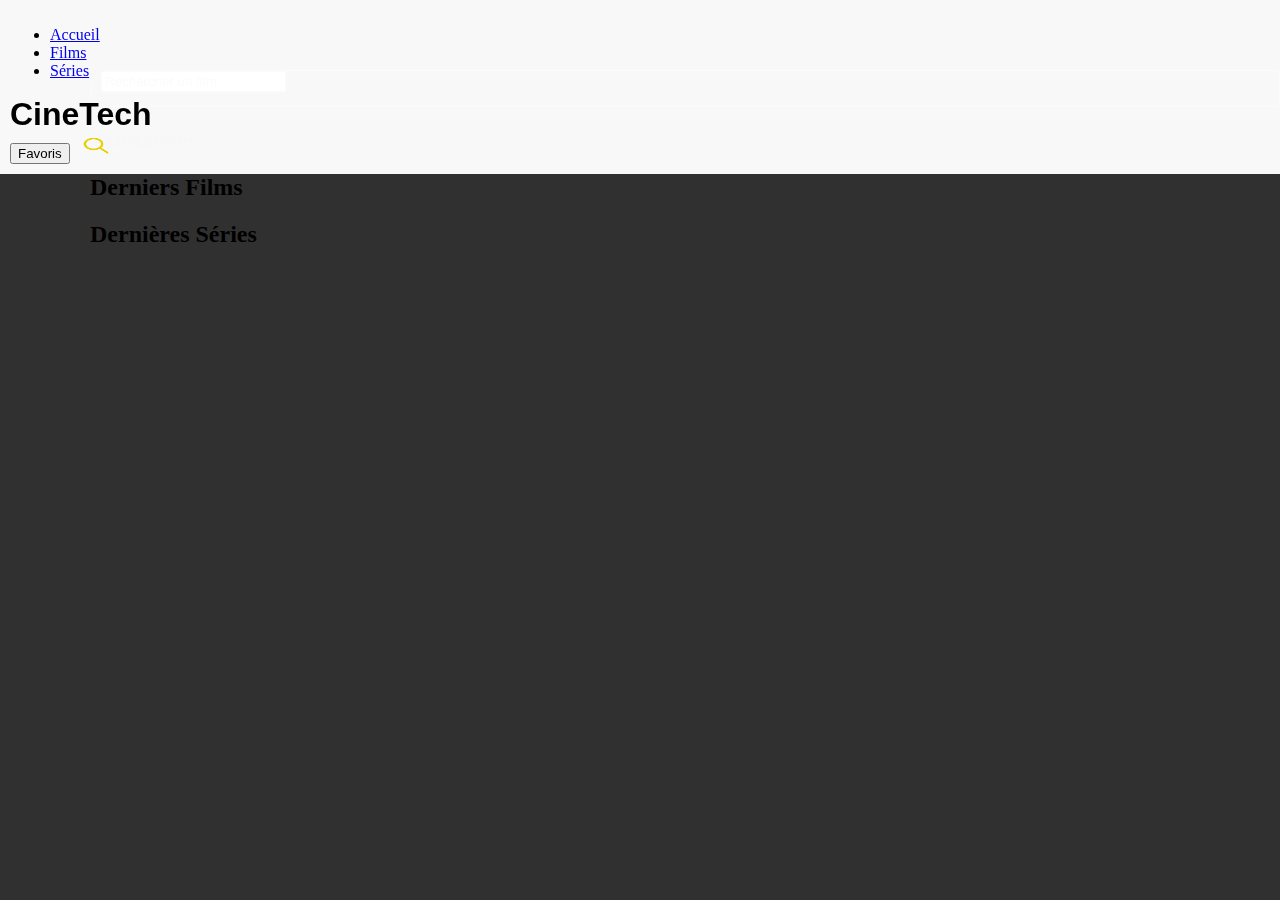
<file: index.html>
<!DOCTYPE html>
<html lang="en">
  <head>
    <meta charset="UTF-8" />
    <meta name="viewport" content="width=device-width, initial-scale=1.0" />
    <title>Cinetech</title>

    <link rel="stylesheet" href="./styles/home.css" />
    <!-- <link rel="stylesheet" href="./styles/sidebar.css"> -->

    <script src="./js/script.js" defer></script>
  </head>
  <body>
    <header>
      <ul class="nav-left">
          <li><a href="#">Accueil</a></li>
          <li><a href="./views/movies.html">Films</a></li>
          <li><a href="./views/serie.html">Séries</a></li>
      </ul>
      <h1 class="logo">CineTech</h1>
      <div class="nav-right">
          <button class="favoris-btn">Favoris</button>
          <img src="./assets/icons/search.png" alt="search" class="search-icon">
      </div>
  </header>
  <div class="search-bar">
    <input type="text" class="search-input" placeholder="Rechercher un film..." />
    <div class="suggestions"></div>
  </div>
  
  

    <div id="banner-carousel"></div>
    <section>
      <h2>Tendances</h2>
      <div id="trending" class="movie-grid"></div>
    </section>

    <section>
      <h2>Derniers Films</h2>
      <div id="latest-movies" class="movie-grid"></div>
    </section>

    <section>
      <h2>Dernières Séries</h2>
      <div id="latest-shows" class="movie-grid"></div>
    </section>

    
    <div id="result"></div>




    
  </body>
</html>
</file>
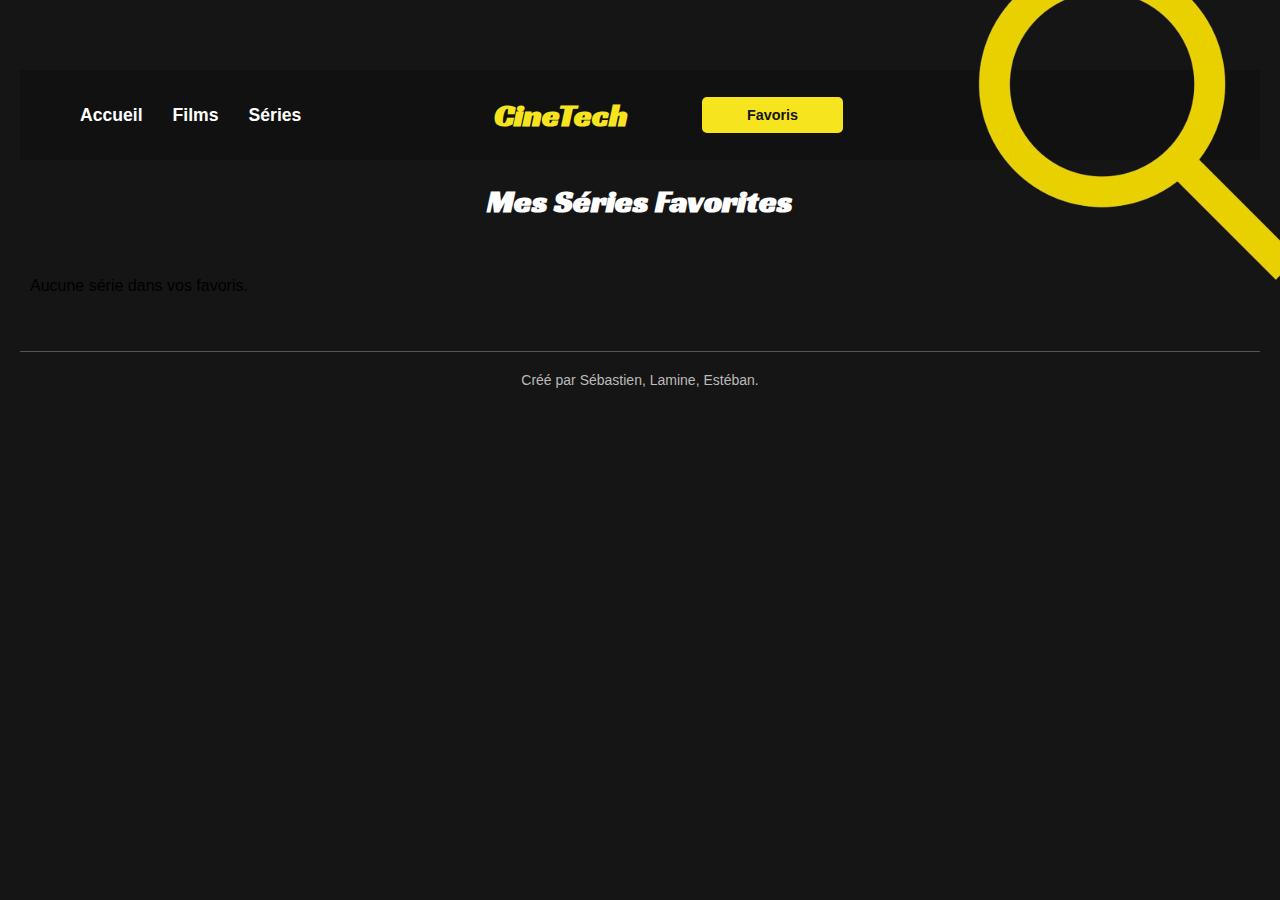
<file: views/favoris.html>
<!DOCTYPE html>
<html lang="fr">
<head>
  <meta charset="UTF-8">
  <meta name="viewport" content="width=device-width, initial-scale=1.0">


  <!-----------TITLE-------------------->
  <title>Mes Séries Favorites</title>



 <!---------------------------->
  <link rel="stylesheet" href="../styles/favoris.css">
  <link rel="stylesheet" href="../styles/header.css">

   <!--Font Family-->
   <link rel="preconnect" href="https://fonts.googleapis.com">
   <link rel="preconnect" href="https://fonts.gstatic.com" crossorigin>
   <link href="https://fonts.googleapis.com/css2?family=Lobster&family=Racing+Sans+One&display=swap" rel="stylesheet">
</head>
<body>

  <header>
    <ul class="nav-left">
      <li><a href="../index.html">Accueil</a></li>
      <li><a href="./movies.html">Films</a></li>
      <li><a href="../views/serie.html">Séries</a></li>
    </ul>
    <h1 class="logo">CineTech</h1>
    <div class="nav-right">
      <a href="../views/favoris.html"><button class="favoris-btn">Favoris</button></a> 
      <img src="../assets/icons/search.png" alt="search" class="search-icon">
    </div>
  </header>

  <main>
    <h1>Mes Séries Favorites</h1>
    <div id="serie-card"></div>
  </main>

  <footer>
    Créé par Sébastien, Lamine, Estéban.
  </footer>

  <script src="../js/favoris.js" defer></script>

</body>
</html>
</file>
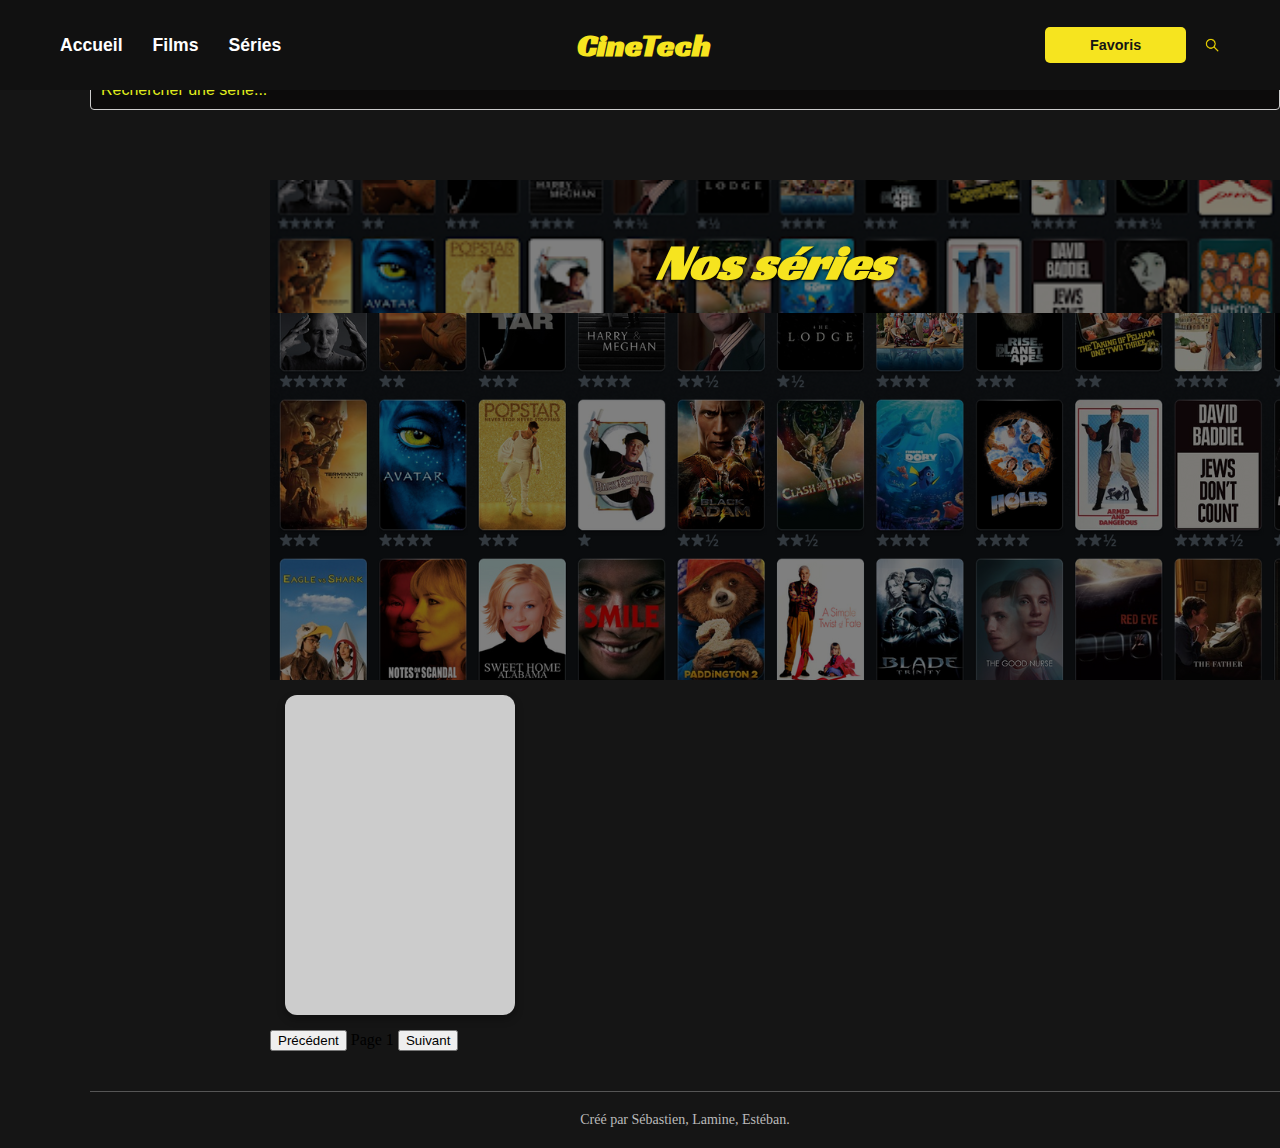
<file: views/serie.html>
<!DOCTYPE html>
<html lang="fr">
<head>
  <meta charset="UTF-8" />
  <meta name="viewport" content="width=device-width, initial-scale=1.0" />
  <title>Cinetech</title>
  <!---------STYLE---------------->
  <link rel="stylesheet" href="../styles/serie.css" />
  <link rel="stylesheet" href="../styles/header.css" />
  <link rel="stylesheet" href="../styles/pagination.css">
  <link rel="stylesheet" href="../styles/search.css">

   <!---------STYLE---------------->

 <!--Font Family-->
 <link rel="preconnect" href="https://fonts.googleapis.com">
 <link rel="preconnect" href="https://fonts.gstatic.com" crossorigin>
 <link href="https://fonts.googleapis.com/css2?family=Lobster&family=Racing+Sans+One&display=swap" rel="stylesheet">
 <!--Font Family-->

 

  <!-- Pagination.js -->
  <script src="https://pagination.js.org/dist/2.1.5/pagination.min.js"></script>
  <link rel="stylesheet" href="https://pagination.js.org/dist/2.1.5/pagination.css">
  <!-- Pagination.js -->

</head>
<body>
  <header>
    <ul class="nav-left">
        <li><a href="../index.html">Accueil</a></li>
        <li><a href="./movies.html">Films</a></li>
        <li><a href="./views/serie.html">Séries</a></li>
    </ul>
    <h1 class="logo">CineTech</h1>
    <div class="nav-right">
        <a href="../views/favoris.html"><button class="favoris-btn">Favoris</button></a>
        <img src="../assets/icons/search.png" alt="search" class="search-icon">
    </div>
</header>

<div class="search-bar-container hidden">
    <input type="text" id="searchInput" placeholder="Rechercher une série..." />
    <div id="suggestions" class="suggestions"></div>
</div>

  <main>
    <section class="baba">
      <div class="banner-content">
        <h2 class="section-title">Nos séries</h2>
      </div>
      <img src="../assets/images/films-background.png" alt="Bannière des séries" class="banner-image">
    </section>
    <section>
      <div id="serie-card" class="serie-card">
        <!--card will be inserted here by JS -->
      </div>
    </section>
 

    <div class="pagination">
      <button id="prev" class="pagination-button">Précédent</button>
      <span id="page-number">Page 1</span>
      <button id="next" class="pagination-button">Suivant</button>
    </div>

    <div id="suggestions" class="suggestions"></div>
  </main>

  <footer>
    Créé par Sébastien, Lamine, Estéban.
  </footer>

  <script src="../js/serie.js" defer></script>
  <script src="../js/search.js" defer></script>
</body>
</html>
</file>
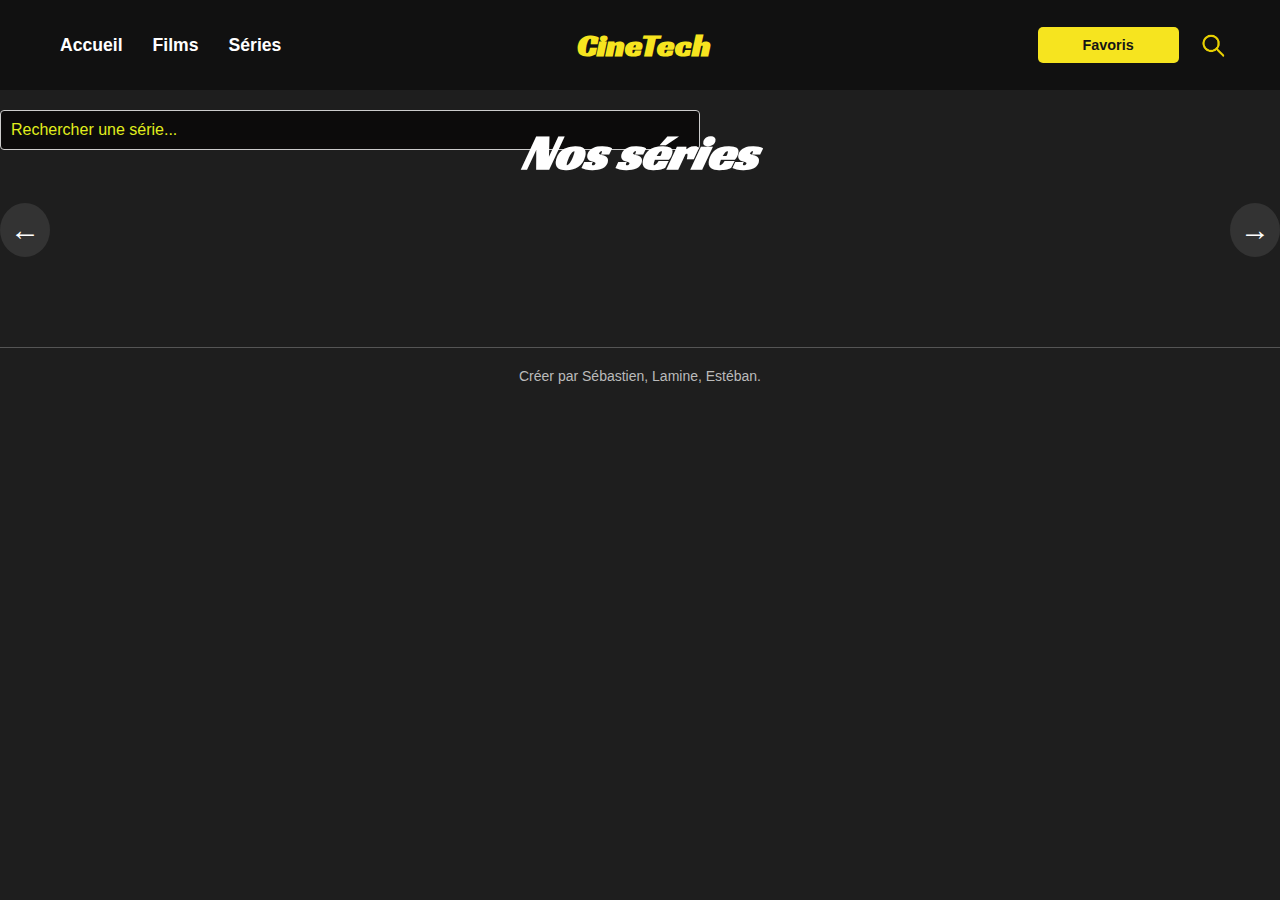
<file: views/series.html>
<!DOCTYPE html>
<html lang="fr">
<head>
  <meta charset="UTF-8" />
  <meta name="viewport" content="width=device-width, initial-scale=1.0" />
  <title>CineTech - Séries</title>

  <!--------------------STYLE------------------------------------>
  <link rel="stylesheet" href="../styles/series.css">
  <link rel="stylesheet" href="../styles/search.css">

  <link rel="stylesheet" href="../styles/header.css">
  <link rel="stylesheet" href="../styles/pagination.css">
    <!--------------------STYLE------------------------------------>

<!----------------------FONT--------------------------------------------->
  <link href="https://fonts.googleapis.com/css2?family=Racing+Sans+One&display=swap" rel="stylesheet">

<!----------------------FONT--------------------------------------------->

  <!-- jQuery -->
<script src="https://code.jquery.com/jquery-3.6.0.min.js"></script>
<!-- jQuery -->

<!-- Pagination.js -->
<script src="https://pagination.js.org/dist/2.1.5/pagination.min.js"></script>
<link rel="stylesheet" href="https://pagination.js.org/dist/2.1.5/pagination.css">
<!-- Pagination.js -->
</head>
<body>

  <header>
    <ul class="nav-left">
        <li><a href="#">Accueil</a></li>
        <li><a href="#">Films</a></li>
        <li><a href="#">Séries</a></li>
    </ul>
    <h1 class="logo">CineTech</h1>
    <div class="nav-right">
      <span class="favortite-button" tabindex="0" data-toggle="tooltip" title="Voir vos favoris">
        <button class="favoris-btn" type="button" disabled>Favoris</button>
      </span>
        <img src="../assets/serach.png" alt="search" id="searchIcon" class="searchIcon">
    </div>
</header>


<div class="search-container">
    <input type="text" id="searchInput" placeholder="Rechercher une série..." autocomplete="off" >
    <div id="suggestions" class="suggestions"></div>
</div>
 


<div class="baba">
  <h2 class="section-title">Nos séries</h2>
 
</div>

  <!-- Carrousel -->
  <div class="carousel-wrapper">
    <div class="arrow left" onclick="scrollCarousel(-1)">←</div>
    <div class="carousel-container">
      <div class="carousel" id="series-container">
       
      </div>
    </div>
    <div class="arrow right" onclick="scrollCarousel(1)">→</div>
  </div>



  <div id="additional-series-container" class="additional-series" >

  </div>


  <div id="series-container"></div>
  <div id="pagination-container"></div>
  

  

  <footer>
    Créer par Sébastien, Lamine, Estéban.
  </footer>


  <script src="../js/series.js"></script>
</body>
</html>
</file>
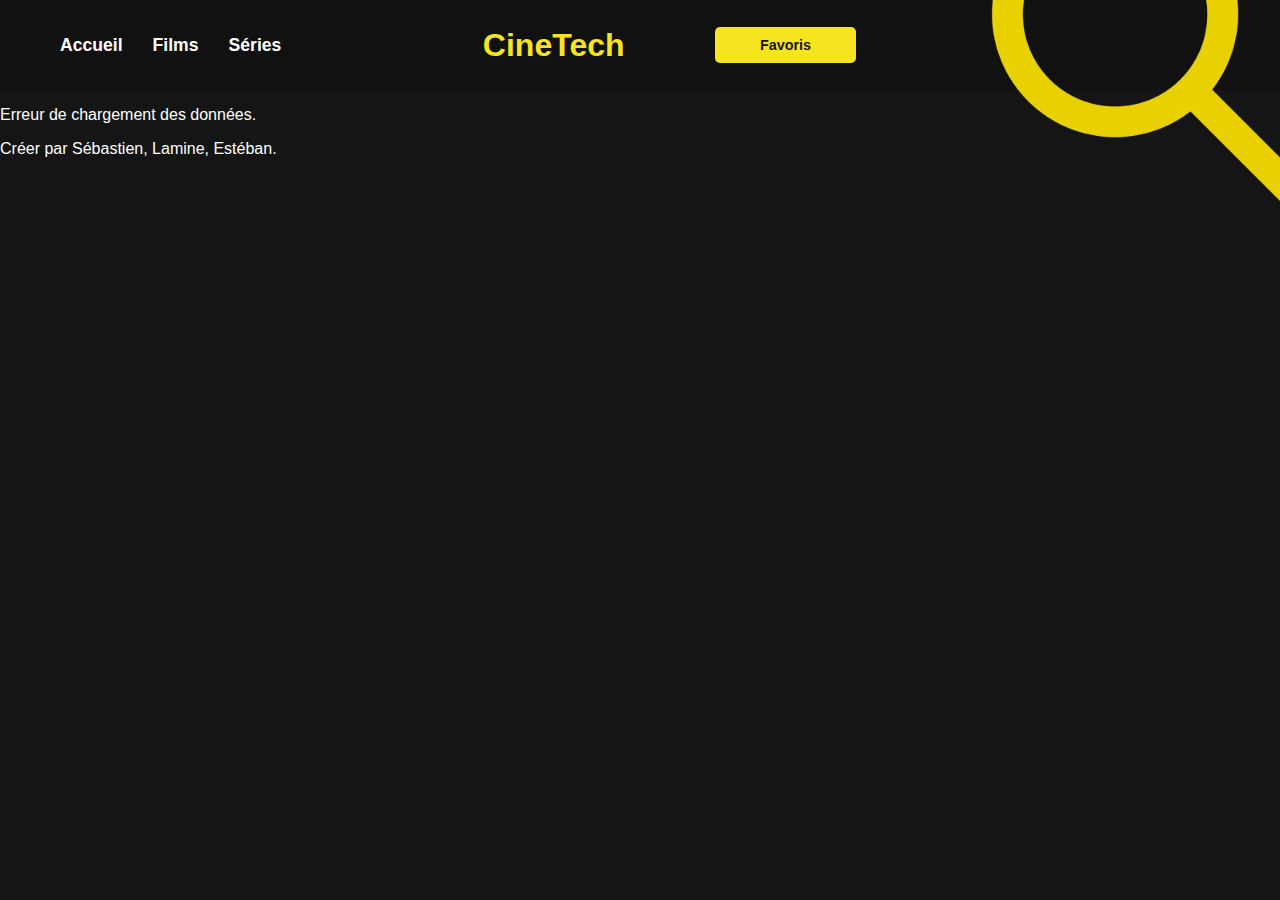
<file: views/seriesdetail.html>
<!DOCTYPE html>
<html lang="fr">
<head>
  <meta charset="UTF-8">
  <title>Détails de la série</title>
  <meta name="viewport" content="width=device-width, initial-scale=1.0">

  <!-----------LINK-------->
 <link rel="stylesheet" href="../styles/details.css">
 <link rel="stylesheet" href="../styles/header.css">

  <!-----------LINK-------->

 
</head>
<body>

  <header>
    <ul class="nav-left">
        <li><a href="../index.html">Accueil</a></li>
        <li><a href="./movies.html">Films</a></li>
        <li><a href="../views/serie.html">Séries</a></li>
    </ul>
    <h1 class="logo">CineTech</h1>
    <div class="nav-right">
    <a href="../views/favoris.html">  <button class="favoris-btn">Favoris</button></a>  
        <img src="../assets/icons/search.png" alt="search" class="search-icon">
    </div>
</header>

    
    <main>
  <div class="container" id="serie-details">
    <p> Loading ...</p>
  </div>
</main>


  <footer>
    Créer par Sébastien, Lamine, Estéban.
  </footer>

<script src="../js/details.js" defer></script>

</body>
</html>
</file>
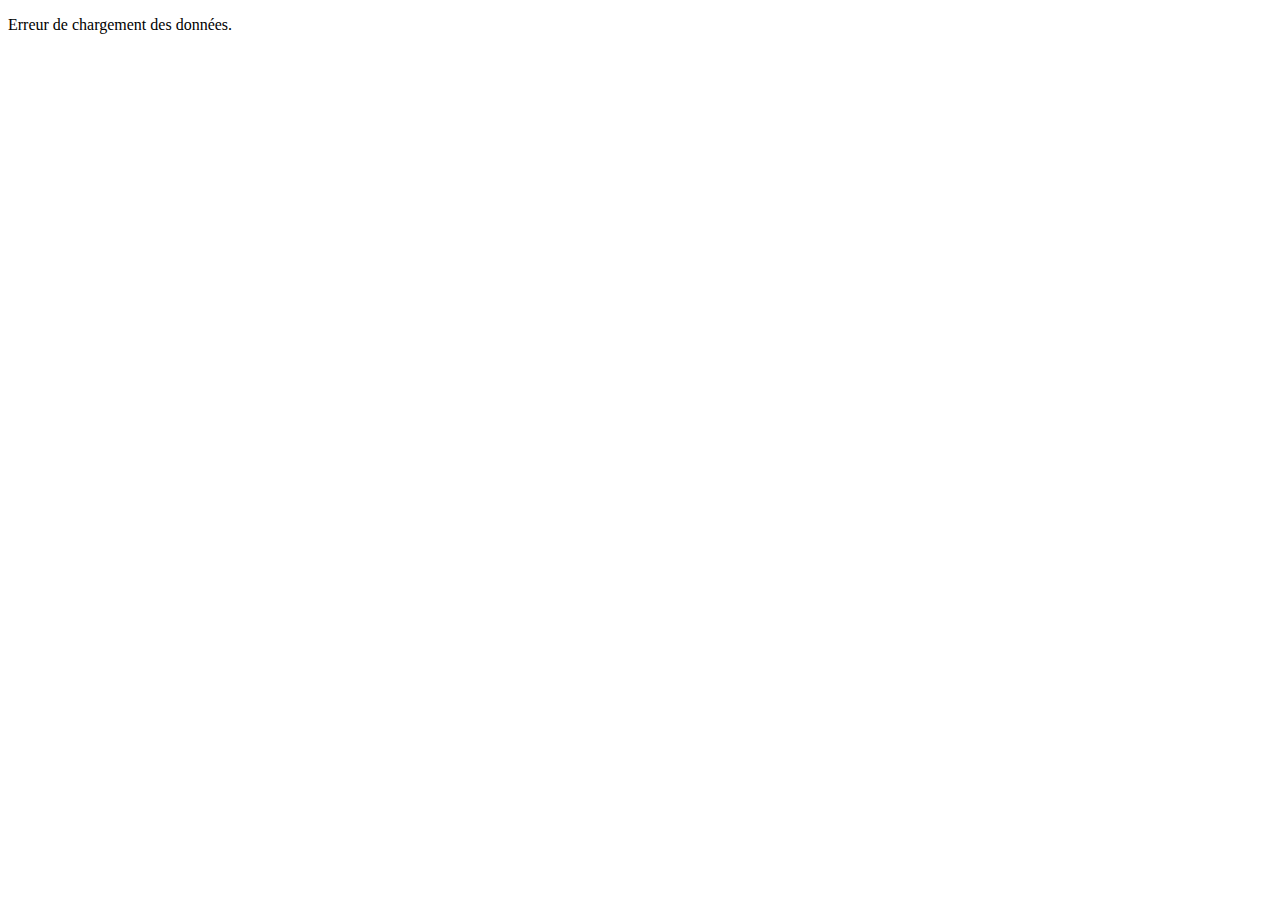
<file: views/seriesdetails.html>
<!DOCTYPE html>
<html lang="fr">
<head>
  <meta charset="UTF-8">
  <title>Détails de la série</title>
  <meta name="viewport" content="width=device-width, initial-scale=1.0">
 
</head>
<body>
  <div class="container" id="serie-details">
    <p>...</p>
  </div>

<script src="../js/details.js"></script>
</body>
</html>
</file>
<file: styles/home.css>
body {
  margin: 0;
  padding-top: 70px;
  padding-left: 90px;
  background: rgba(0, 0, 0, 0.81);
}
header {
  background-color: rgba(255, 255, 255, 0.969);
  padding: 10px;
  position: fixed;
  top: 0; 
  left: 0;
  right: 0;
}
h1 {
  margin: 0;
  font-family: 'Segoe UI', Tahoma, Geneva, Verdana, sans-serif;
}
nav {
  display: flex;
  justify-content: space-between;
  align-items: center;
}
.left-section {
  display: flex;
  align-items: center;
}
.hamburger-menu {
  height: 27px;
  margin-left: 16px;
  margin-right: 16px;
}
.middle-section {
  display: flex;
  align-items: center;
  flex:1;
  margin-left: 70px;
  margin-right: 30px;
  max-width: 500px;
}
.search-bar {
  outline: none;
  flex:1;
  height: 35px;
  padding-left: 10px;
  font-size: 16px;
  border: 1px solid gray;
  border-radius: 19px 0 0 19px;
  box-shadow: inset 1px 3px 5px rgba(0, 0, 0, 0.05);
  /* width: 0; */
}
.search-bar::placeholder {
  font-family: 'Segoe UI', Tahoma, Geneva, Verdana, sans-serif;
}
.search-btn {
  height: 39px;
  display: flex;
  align-items: center;
  border: 1px solid gray;
  margin-left: -1px;
  border-radius: 0 19px 19px 0;
}
.search-icon {
  height: 25px;
  width: 40px;
}
.right-section {
  display: flex;
  align-items: center;
  justify-content: flex-end;
  width: 200px;
  flex-shrink: 0;
}
.app-icon, .notif-icon {
  width: 25px;
  margin-left: 10px;
  margin-right: 20px;
}
</file>
<file: styles/sidebar.css>
.sidebar {
    background-color: white;
    position: fixed;
    left: 0;
    bottom: 0;
    top: 59px;
    width: 180px;
    transition: width 0.3s ease;
  }
  .sidebar-link {
    height: 40px;
    display: flex;
    justify-content: flex-start;
    align-items: center;
    margin-left: 20px;
    padding: 8px 0;
    cursor: pointer;
  }
  .sidebar-link:hover {
    background-color: lightgray;
    border-radius: 5px;
  }
  .sidebar-link img {
    height: 25px;
    margin-left: 7px;
  }
  .sidebar-link div {
    font-family: 'Segoe UI', Tahoma, Geneva, Verdana, sans-serif;
    font-style: 10px;
    margin-left: 10px;
  }
  .sidebar.collapsed {
    width: 70px;
    transition: width 0.3s ease;
  }
  .sidebar.collapsed .sidebar-link div {
    display: none;
  }
</file>
<file: styles/favoris.css>
:root {
    --primary-color: #151515;
    --secondary-color: #F6E41F;
    --primary-body: "Roboto", sans-serif;
    --secondary-body: "Racing Sans One", sans-serif;
  }
  
  body {
    margin: 0;
    padding: 70px 20px 20px 20px;
    background: var(--primary-color);
    font-family: var(--primary-body);
  }
  
  #serie-card {
    display: grid;
    grid-template-columns: repeat(auto-fit, minmax(280px, 1fr));
    gap: 20px;
    max-width: 1400px;
    margin: 40px auto;
    padding: 0 10px;
  }
  main h1{
    align-items: center;
    justify-content: center;
    display: flex;
    color: white;
    font-family: var(--secondary-body);
  }
  .card-wrapper {
    background: #fff;
    border-radius: 8px;
    box-shadow: 0 2px 8px rgba(0, 0, 0, 0.1);
    display: flex;
    flex-direction: column;
    width: 100%;
    max-width: 350px;
    height: 500px;
    overflow: hidden;
  }
  
  .serie-link {
    display: block;
    text-decoration: none;
    color: inherit;
    flex: 1;
  }
  
  .serie-image {
    width: 100%;
    height: 100%;
    max-height: 430px;
    object-fit: cover;
    display: block;
  }
  
  .bottom {
    display: flex;
    align-items: center;
    justify-content: space-between;
    padding: 10px 12px;
    background: var(--secondary-color);
    font-family: var(--primary-body);
    font-size: 0.9rem;
    height: 70px;
    box-sizing: border-box;
  }
  
  .bottom .title {
    font-weight: bold;
    color: #333;
    font-size: 0.95rem;
    flex: 1;
    white-space: nowrap;
    overflow: hidden;
    text-overflow: ellipsis;
  }
  
  .bottom .rating {
    background-color: var(--primary-color);
    color: var(--secondary-color);
    padding: 5px 8px;
    border-radius: 5px;
    font-weight: bold;
    font-size: 0.85rem;
    margin-left: 10px;
  }
  
  .bottom .favorite-btn {
    background: none;
    border: none;
    cursor: pointer;
    margin-left: 10px;
    padding: 0;
    font-size: 1.2rem;
  }
  
  .bottom .favorite-btn .plus-icon {
    display: inline-block;
    width: 20px;
    height: 20px;
    border-radius: 50%;
    background: transparent;
    color: #333;
    text-align: center;
    line-height: 20px;
  }
  
  .bottom .favorite-btn:hover .plus-icon {
    background: #ffffff;
  }
  
  footer {
    text-align: center;
    margin: 40px 0 20px;
    color: #bbb;
    font-size: 14px;
    border-top: 1px solid #555;
    padding-top: 20px;
  }
  
  .baba {
    position: relative;
    width: 100%;
    height: 500px;
    z-index: -1000;
    margin-top: -20px;
  }
  
  .section-title {
    position: relative;
    z-index: 2;
    text-align: center;
    margin: 50px 0 20px;
    font-style: italic;
    font-size: 50px;
    font-family: var(--secondary-body);
    color: var(--secondary-color);
    text-shadow: 1px 1px 3px black;
  }
</file>
<file: styles/header.css>
:root {
    --primary-color: #151515;
    --secondary-color: #F6E41F;
    --primary-body: "Roboto", sans-serif;
    --secondary-body: "Racing Sans One", sans-serif;
}

header {
    background-color: #111;
    display: flex;
    align-items: center;
    justify-content: space-between;
    padding: 10px 20px;
    height: 70px;
}

.logo{
    font-family: var(--secondary-body);
    color: var(--secondary-color);
    width: 100%;
    text-align: center;
}

.nav-right{
    display: flex;
    justify-content: center;
    align-items: center;
    width: 10%;
    width: 35%;
    gap: 15px;
}

.nav-left{
    display: flex;
    flex-direction: row;
    gap: 30px;
    list-style: none;
    width: 30%;
}

.nav-left a{
    text-decoration: none;
    color: white;
    font-family: var(--primary-body);
    font-weight: bold;
    font-size: 1.1rem;
}

.favoris-btn{
    background-color: var(--secondary-color);
    color: var(--primary-color);
    border: none;
    font-family: var(--primary-body);
    font-weight: bold;
    border-radius: 5px;
    font-size: 0.9rem;
    padding: 10px 45px;
    cursor: pointer;
}

.searchIcon{
    user-select: none;
    cursor: pointer;
    width: 35px;
    height: auto;
}
</file>
<file: styles/serie.css>
:root {
  --primary-color: #151515;
  --secondary-color: #F6E41F;
  --primary-body: "Roboto", sans-serif;
  --secondary-body: "Racing Sans One", sans-serif;
}


body {
    margin: 0;
    padding-top: 70px;
    padding-left: 90px;
    background: var(--primary-color);
  }
  header {
    background-color: rgba(255, 255, 255, 0.969);
    padding: 10px;
    position: fixed;
    top: 0; 
    left: 0;
    right: 0;
  }
  h1 {
    margin: 0;
    font-family: 'Segoe UI', Tahoma, Geneva, Verdana, sans-serif;
  }
  nav {
    display: flex;
    justify-content: space-between;
    align-items: center;
  }
  .left-section {
    display: flex;
    align-items: center;
  }
  .hamburger-menu {
    height: 27px;
    margin-left: 16px;
    margin-right: 16px;
  }
  .middle-section {
    display: flex;
    align-items: center;
    flex:1;
    margin-left: 70px;
    margin-right: 30px;
    max-width: 500px;
  }
 
  .search-icon {
    height: 25px;
    width: 40px;
  }
  .right-section {
    display: flex;
    align-items: center;
    justify-content: flex-end;
    width: 200px;
    flex-shrink: 0;
  }
  .app-icon, .notif-icon {
    width: 25px;
    margin-left: 10px;
    margin-right: 20px;
  }

  .search-bar-wrapper {
    position: relative;
    width: 100%;
    max-width: 350px;
    margin: 0 auto;
    display: flex;
    align-items: center;
    color: yellow;
}

#searchInput {
    width: 100%;
    height: 40px;
    padding: 0 16px; 
    font-size: 14px;
    background-color: #222;
    color: #ecff41;
    border: 2px solid #ffffff;
    border-radius: 25px 0 0 25px;
    outline: none;
    transition: border 0.3s ease;
}
#searchInput ::placeholder{
  color: yeo;
}
#searchInput:focus {
    border-color: #e2ff3b;
    box-shadow: 0 0 5px rgb(255, 255, 255);
}

.search-btn {
    background-color: #f1f1ec;
    padding: 0 16px;
    height: 40px; 
    border: none;
    border-radius: 0 25px 25px 0;
    cursor: pointer;
    display: flex;
    align-items: center;
    justify-content: center;
}

.search-icon {
    width: 20px;
    height: 20px;
}

#suggestions {
    position: absolute;
    top: 100%;
    left: 0;
    width: 100%;
    background-color: #333;
    border-radius: 10px;
    max-height: 300px;
    overflow-y: auto;
    display: none;
    z-index: 100;
}

.suggestion-item {
    padding: 12px 16px;
    color: #fff;
    display: flex;
    align-items: center;
    cursor: pointer;
    transition: background-color 0.3s ease;
    border-bottom: 1px solid #444;
}

.suggestion-item:hover {
    background-color: #444;
}

.suggestion-item img {
    width: 30px;
    height: 45px;
    margin-right: 12px;
    border-radius: 5px;
}







   
  
    .section-title {
      text-align: center;
      margin: 30px 0 20px;
      font-style: italic;
      font-size: 50px;
      font-family: var(--secondary-body);
      z-index: 2;
      position: relative;
      color: var(--secondary-color);
      text-shadow: 1px 1px 3px black;
    }
    
    .carousel-wrapper {
      display: flex;
      align-items: center;
      justify-content: center;
      gap: 3px; 
      width: 100%;
      cursor: pointer;
    }
    
    .carousel-container {
      display: flex;
      align-items: center;
      justify-content: center;
    
    }
    
    .carousel {
      display: flex;
      gap: 5px; 
      align-items: center;
    }
    
    .arrow {
      font-size: 24px;
      padding: 8px; 
      cursor: pointer;
      transition: transform 0.3s ease;
      border-radius: 50%;
      background-color: white;
      color: #151515;
    }
    
    
    .arrow:hover {
      transform: scale(1.2); 
      background-color: #ffffffc0;
  
    }
    
   .section-title {
      font-family: 'Racing Sans One', sans-serif;
      font-size: 50px;
      z-index: 2;
      position: relative;
    }
    
    
    .carousel-container {
      width: 700px;
      overflow: hidden;
    }
    
    .carousel {
      display: flex;
      gap: 20px;
      transition: transform 0.4s ease-in-out;
    }
   
    .serie-card {
      width: 100%;
      max-width: 230px;
      height: 320px;
      background-color: #ccc;
      border-radius: 12px;
      overflow: hidden;
      flex-shrink: 0;
      display: flex;
      flex-direction: column;
      justify-content: space-between;
      box-shadow: 0 4px 8px rgba(0, 0, 0, 0.3);
      position: relative;
      transition: transform 0.3s ease-in-out, box-shadow 0.3s ease;
      margin: 15px; 
      cursor: pointer;
    }
    
    .serie-card:hover {
      transform: scale(1.05);
      box-shadow: 0 8px 16px rgba(0, 0, 0, 0.4);
    }
    
    .serie-card img {
      width: 100%;
      height: 240px;
      object-fit: cover;
      border-bottom: 4px solid #333;
    }
    
    .serie-card .titre {
      background: #333;
      color: white;
      padding: 10px;
      text-align: center;
      font-weight: bold;
      font-size: 16px;
      margin-bottom: 10px;
    }
    
    .serie-card .bottom {
      flex-grow: 1;
      padding: 10px;
      background-color: #fff;
      text-align: center;
      font-size: 14px;
      font-weight: normal;
      color: #333;
    }
    
    .serie-card .add-to-fav-btn {
      position: absolute;
      bottom: 10px;
      right: 10px;
      width: 40px;
      height: 40px;
      background-color: #f7d700;
      border: none;
      border-radius: 50%;
      color: white;
      font-size: 20px;
      cursor: pointer;
      display: flex;
      align-items: center;
      justify-content: center;
      transition: background-color 0.3s, transform 0.3s;
    }
    
    .serie-card .add-to-fav-btn:hover {
      background-color: #e5b900;
      transform: scale(1.1);
    }
    
    footer {
      text-align: center;
      margin: 40px 0 20px;
      color: #bbb;
      font-size: 14px;
      border-top: 1px solid #555;
      padding-top: 20px;
    }
    
    .carousel-container {
      width: 900px;
      overflow: hidden;
      margin: auto;
    }
    
    .carousel-track {
      display: flex;
      gap: 30px;
      transition: transform 0.5s ease;
    }
    #additional-series-container {
      display: grid;
      grid-template-columns: repeat(4, 1fr); 
      gap: 20px;
      margin: 20px auto;
      max-width: 1200px;
    }
  
    
    .tooltip {
      background-color: rgba(0, 0, 0, 0.781); 
      color: white;
      padding: 5px 10px;
      font-size: 12px;
      border-radius: 4px;
      z-index: 1;
  
      pointer-events: none; 
    }
    .baba {
      position: relative;
      width: 100%;
      height: 500px;
      background-image: url('../assets/backgroundimg.png');
      background-size: cover;
      background-position: center;
      background-repeat: no-repeat;
      overflow: hidden;
      z-index: -1000;
    }
    
    .baba::before {
      content: "";
      position: absolute;
      inset: 0;
      background: rgba(0, 0, 0, 0.5); 
      z-index: 1;
    }
    
    .section-title {
      position: relative;
      z-index: 2;
      text-align: center;
      margin: 50px 0 20px; 
      font-style: italic;
      font-size: 50px;
      font-family: 'Racing Sans One', sans-serif;
      color: var(--secondary-color);
      text-shadow: 1px 1px 3px black;
    }
    
    
  
    
    #pagination {
      display: flex;
      justify-content: center;
      margin-top: 20px;
    }
    
    #pagination button {
      margin: 0 5px;
      padding: 8px 12px;
      cursor: pointer;
      background-color: #eee;
      border: none;
      border-radius: 4px;
      transition: background-color 0.3s;
    }
    
    #pagination button.active,
    #pagination button:hover {
      background-color: #ccc;
    }
    main {
      margin-left: 180px; 
      margin-top: 70px;   /
    }
</file>
<file: styles/pagination.css>
#pagination-container {
    text-align: center;
    margin: 30px auto;
    font-family: 'Segoe UI', Tahoma, Geneva, Verdana, sans-serif;
    position: relative;
    display: flex;
    align-items: center;
    justify-content: center;
  }
  

  .paginationjs-pages ul {
    list-style: none;
    padding: 0;
    display: inline-flex;
    gap: 8px;
  }
  

  .paginationjs-page, .paginationjs-prev, .paginationjs-next, .paginationjs-go-button {
    display: inline-block;
    padding: 8px 12px;
    border: 1px solid #ccc;
    background-color: #f9f9f9fb;
    color: #333;
    cursor: pointer;
    border-radius: 6px;
    transition: background-color 0.3s, color 0.3s;
  }
  
  
  .paginationjs-page.active {
    background-color: #e1f71b;
    color: white;
    font-weight: bold;
    border-color: #fbfbff;
  }
  

  .paginationjs-page:hover,
  .paginationjs-prev:hover,
  .paginationjs-next:hover,
  .paginationjs-go-button:hover {
    background-color: #cedb0d;
  }
  
 
  .paginationjs-go-input > input {
    padding: 6px 10px;
    border: 1px solid #ccc;
    border-radius: 6px;
    margin-right: 5px;
  }
  

  .paginationjs-go-input {
    margin-left: 20px;
  }
</file>
<file: styles/search.css>
.search-container {
position: absolute;
  width: 100%;
  max-width: 700px;
  margin: 20px auto;
  left: 0;
  display: flex;

}


#searchInput {
  width: 100%;
  padding: 10px;
  font-size: 16px;
  border: 1px solid #ccc;
  border-radius: 4px;
  box-sizing: border-box;
  background-color: #0c0b0b;
color: rgb(235, 214, 33);

}
#searchInput::placeholder {
  color: rgb(224, 238, 29);
}


.suggestions {
  position: absolute;
  top: 100%;
  left: 0;
  width: 100%;
  max-height: 300px;
  overflow-y: auto;
  background-color: #07070773;
  border: 1px solid #ccc;
  border-top: none;
  border-radius: 0 0 4px 4px;
  box-sizing: border-box;
  z-index: 1000;
  display: none;
}


.suggestion-item {
  display: flex;
  align-items: center;
  padding: 10px;
  cursor: pointer;
  transition: background-color 0.3s;
}

.suggestion-item:hover {
  background-color: #333232c4;
  color: aliceblue;
}


.suggestion-item img {
  width: 40px;
  height: 60px;
  margin-right: 10px;
  object-fit: cover;
  border-radius: 4px;
}


.suggestion-item span {
  font-size: 14px;
  color: #ffffff;
}
</file>
<file: styles/series.css>
body {
    margin: 0;
    font-family: Arial, sans-serif;
    background-color: #1e1e1e;
    color: white;
    height: 100vh;
    padding: 0;
  }
  
 
  .favoris-btn:hover{
    transform: scale(1.05);
    box-shadow: 0 8px 16px rgba(0, 0, 0, 0.4);
  }
  .section-title {
    text-align: center;
    margin: 30px 0 20px;
    font-style: italic;
    font-size: 24px;
  }
  
  .carousel-wrapper {
    display: flex;
    align-items: center;
    justify-content: center;
    gap: 10px;
    width: 100%;
    cursor: pointer;

  }
 .section-title {
    font-family: 'Racing Sans One', sans-serif;
    font-size: 50px;
    z-index: 2;
    position: relative;
  }
  .arrow {
    font-size: 30px;
    cursor: pointer;
    user-select: none;
    padding: 10px;
    background-color: #333;
    border-radius: 50%;
  }
  
  .carousel-container {
    width: 820px;
    overflow: hidden;
  }
  
  .carousel {
    display: flex;
    gap: 20px;
    transition: transform 0.4s ease-in-out;
  }
 
  .serie-card {
    width: 100%;
    max-width: 230px;
    height: 320px;
    background-color: #ccc;
    border-radius: 12px;
    overflow: hidden;
    flex-shrink: 0;
    display: flex;
    flex-direction: column;
    justify-content: space-between;
    box-shadow: 0 4px 8px rgba(0, 0, 0, 0.3);
    position: relative;
    transition: transform 0.3s ease-in-out, box-shadow 0.3s ease;
    margin: 15px; 
    cursor: pointer;
  }
  
  .serie-card:hover {
    transform: scale(1.05);
    box-shadow: 0 8px 16px rgba(0, 0, 0, 0.4);
  }
  
  .serie-card img {
    width: 100%;
    height: 240px;
    object-fit: cover;
    border-bottom: 4px solid #333;
  }
  
  .serie-card .titre {
    background: #333;
    color: white;
    padding: 10px;
    text-align: center;
    font-weight: bold;
    font-size: 16px;
    margin-bottom: 10px;
  }
  
  .serie-card .bottom {
    flex-grow: 1;
    padding: 10px;
    background-color: #fff;
    text-align: center;
    font-size: 14px;
    font-weight: normal;
    color: #333;
  }
  
  .serie-card .add-to-fav-btn {
    position: absolute;
    bottom: 10px;
    right: 10px;
    width: 40px;
    height: 40px;
    background-color: #f7d700;
    border: none;
    border-radius: 50%;
    color: white;
    font-size: 20px;
    cursor: pointer;
    display: flex;
    align-items: center;
    justify-content: center;
    transition: background-color 0.3s, transform 0.3s;
  }
  
  .serie-card .add-to-fav-btn:hover {
    background-color: #e5b900;
    transform: scale(1.1);
  }
  
  footer {
    text-align: center;
    margin: 40px 0 20px;
    color: #bbb;
    font-size: 14px;
    border-top: 1px solid #555;
    padding-top: 20px;
  }
  
  .carousel-container {
    width: 900px;
    overflow: hidden;
    margin: auto;
  }
  
  .carousel-track {
    display: flex;
    gap: 30px;
    transition: transform 0.5s ease;
  }
  #additional-series-container {
    display: grid;
    grid-template-columns: repeat(4, 1fr); 
    gap: 20px;
    margin: 20px auto;
    max-width: 1200px;
  }
  
  
  .tooltip {
    background-color: rgba(0, 0, 0, 0.781); 
    color: white;
    padding: 5px 10px;
    font-size: 12px;
    border-radius: 4px;
    z-index: 1000;
    white-space: nowrap;
    pointer-events: none; 
  }
</file>
<file: styles/details.css>
:root {
  --primary-color: #151515;
  --secondary-color: #F6E41F;
  --primary-body: "Roboto", sans-serif;
  --secondary-body: "Racing Sans One", sans-serif;
}

body {
  margin: 0;
  padding: 0;
  background-color: var(--primary-color);
  color: #fff;
  font-family: var(--primary-body);
}

.serie-details-container {
  background-color: var(--primary-color);
  padding: 2rem;
}

.top-section {
  display: flex;
  gap: 2rem;
  flex-wrap: wrap;
}

.top-section .left img.serie-poster {
  width: 300px;
  border-radius: 5px;
  background-color: #333;
}

.top-section .right {
  flex: 1;
  display: flex;
  flex-direction: column;
  justify-content: space-around;
}

.top-section .right p {
  margin: 1rem 0;
  font-size: 1.1rem;
}

.popo {
  font-family: var(--secondary-body);
}



/* Acteurs */
.actors-section {
  margin: 30px 0;
}
.actors-list {
  display: flex;
  gap: 10px;
  overflow-x: auto;
  padding-bottom: 10px;
  flex-wrap: nowrap;
}
.actors-list::-webkit-scrollbar {
  display: none;
}
.actors-list {
  -ms-overflow-style: none;
  scrollbar-width: none;
}
.actor-card {
  width: 120px;
  flex: 0 0 auto;
  background: #222;
  border-radius: 10px;
  overflow: hidden;
  text-align: center;
  box-shadow: 0 2px 6px rgba(0,0,0,0.5);
  transition: transform .2s, box-shadow .2s;
}
.actor-card:hover {
  transform: translateY(-3px);
  box-shadow: 0 3px 6px rgba(0,0,0,0.6);
}
.actor-photo {
  width: 100%;
  height: 120px;
  object-fit: cover;
}
.actor-card p {
  padding: 8px;
  font-size: 0.85rem;
  color: #fff;
  line-height: 1.2;
}

/* Suggestions  */
.suggestions-section {
  margin: 30px 0;
}
.suggestions-list {
  display: flex;
  gap: 10px;
  overflow-x: auto;
  padding-bottom: 10px;
  flex-wrap: nowrap;
}
.suggestions-list::-webkit-scrollbar {
  display: none;
}
.suggestions-list {
  -ms-overflow-style: none;
  scrollbar-width: none;
}
.suggestion-card {
  width: 120px;
  flex: 0 0 auto;
  background: #222;
  border-radius: 10px;
  overflow: hidden;
  text-align: center;
  box-shadow: 0 2px 6px rgba(0,0,0,0.5);
  transition: transform .2s, box-shadow .2s;
}
.suggestion-card:hover {
  transform: translateY(-3px);
  box-shadow: 0 3px 6px rgba(0,0,0,0.6);
}
.suggestion-poster {
  width: 100%;
  height: 120px;
  object-fit: cover;
}
.suggestion-card p {
  padding: 8px;
  font-size: 0.85rem;
  margin: 0;
  color: #fff;
  line-height: 1.2;
}


.comments-section {
  flex: 1;
  padding: 20px;
  background-color: #1e1e1e; /* Fond sombre */
  border: 1px solid #333;
  border-radius: 20px;
  margin-top: 20px;
  box-shadow: 0 4px 8px rgba(0, 0, 0, 0.5); /* Ombre moderne */
}

.comments-section h3 {
  font-size: 1.8rem;
  margin-bottom: 15px;
  color: var(--secondary-color); /* Couleur secondaire */
  font-family: var(--secondary-body);
  text-align: center;
  text-transform: uppercase;
  letter-spacing: 1px;
  border-bottom: 2px solid var(--secondary-color); /* Ligne décorative */
  padding-bottom: 10px;
}

.comment-bubble {
  background-color: #2a2a2a;
  color: #fff;
  padding: 1rem;
  border-radius: 15px;
  margin-bottom: 1rem;
  font-size: 1rem;
  width: 100%;
  max-width: 600px;
  position: relative;
  box-shadow: 0 2px 4px rgba(0, 0, 0, 0.3);
  transition: transform 0.2s, box-shadow 0.2s;
}

.comment-bubble:hover {
  transform: translateY(-2px);
  box-shadow: 0 4px 6px rgba(0, 0, 0, 0.5);
}

.comment-bubble::after {
  content: '';
  position: absolute;
  bottom: -10px;
  left: 20px;
  border-width: 10px 10px 0;
  border-style: solid;
  border-color: #2a2a2a transparent;
}

.reply-bubble {
  background-color: #333;
  border-radius: 10px;
  padding: 10px;
  margin-bottom: 10px;
  font-size: 0.9rem;
  color: #ddd;
  margin-left: 40px;
  box-shadow: 0 2px 4px rgba(0, 0, 0, 0.3);
}

.reply-bubble:hover {
  transform: translateY(-1px);
  box-shadow: 0 3px 5px rgba(0, 0, 0, 0.4);
}

.reply-link {
  display: inline-block;
  margin-top: 10px;
  color: var(--secondary-color);
  font-size: 0.9rem;
  text-decoration: underline;
  cursor: pointer;
}

.reply-link:hover {
  color: #fff;
}

.comment-form {
  display: flex;
  flex-direction: column;
  gap: 1rem;
  margin-top: 20px;
}

.comment-form input,
.comment-form textarea {
  padding: 0.8rem;
  border: none;
  border-radius: 8px;
  width: 100%;
  background: #333;
  color: #fff;
  font-size: 1rem;
  font-family: var(--primary-body);
  box-shadow: inset 0 2px 4px rgba(0, 0, 0, 0.5);
}

.comment-form input::placeholder,
.comment-form textarea::placeholder {
  color: #888;
}

.comment-form textarea {
  resize: none;
  height: 120px;
}

.comment-form .send-btn {
  background-color: var(--secondary-color);
  color: #000;
  padding: 0.6rem 1.5rem;
  font-weight: bold;
  border: none;
  border-radius: 10px;
  cursor: pointer;
  transition: transform 0.2s, box-shadow 0.2s;
  align-self: flex-end;
}

.comment-form .send-btn:hover {
  transform: scale(1.05);
  box-shadow: 0 8px 16px rgba(0, 0, 0, 0.4);
}

/* Responsive Design */
@media only screen and (max-width: 768px) {
  .comments-section {
    padding: 15px;
  }

  .comments-section h3 {
    font-size: 1.5rem;
  }

  .comment-bubble {
    font-size: 0.9rem;
    padding: 0.8rem;
  }

  .reply-bubble {
    font-size: 0.85rem;
    padding: 8px;
    margin-left: 20px;
  }

  .comment-form input,
  .comment-form textarea {
    font-size: 0.9rem;
  }

  .comment-form .send-btn {
    padding: 0.5rem 1rem;
    font-size: 0.9rem;
  }
}

@media only screen and (max-width: 480px) {
  .comments-section {
    padding: 10px;
  }

  .comments-section h3 {
    font-size: 1.3rem;
  }

  .comment-bubble {
    font-size: 0.85rem;
    padding: 0.7rem;
  }

  .reply-bubble {
    font-size: 0.8rem;
    padding: 6px;
    margin-left: 15px;
  }

  .comment-form input,
  .comment-form textarea {
    font-size: 0.8rem;
  }

  .comment-form .send-btn {
    padding: 0.4rem 0.8rem;
    font-size: 0.8rem;
  }
}
</file>
